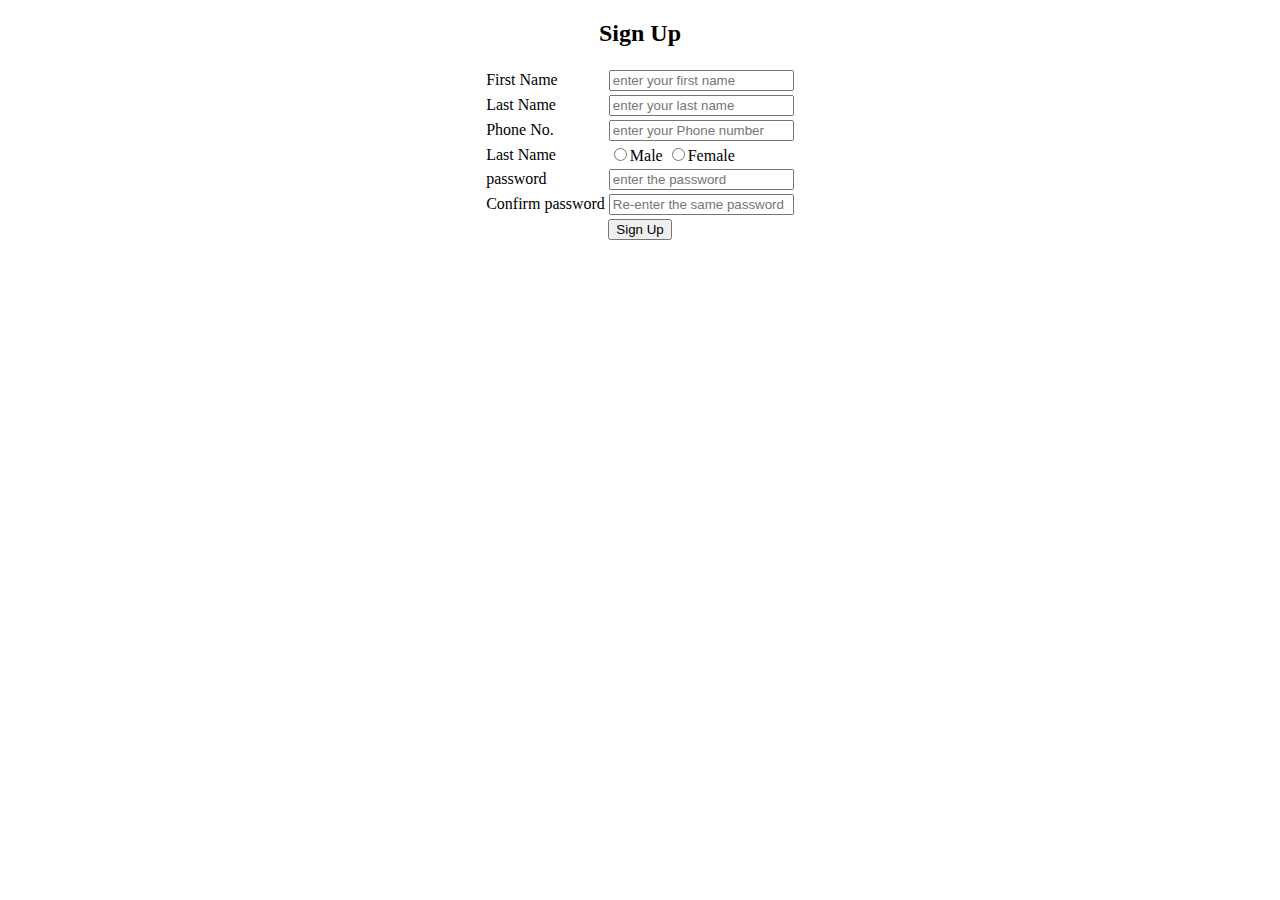
<file: index.html>
<!DOCTYPE html>
<html lang="en">

<head>
    <meta charset="UTF-8">
    <meta name="viewport" content="width=device-width, initial-scale=1.0">
    <title>Document</title>

</head>

<body>
    <form action="">
        <center>
            <h2>Sign Up</h2>
        </center>
        <table id="tab" align="center">
            <tr>
                <td>First Name</td>
                <td><input type="text" placeholder="enter your first name"></td>
            </tr>
            <tr>
                <td>Last Name</td>
                <td><input type="text" placeholder="enter your last name"></td>
            </tr>
            <tr>
                <td>Phone No.</td>
                <td><input type="text" placeholder="enter your Phone number"></td>
            </tr>
            <tr>
                <td>Last Name</td>
                <td><input type="radio" name="gender">Male
                    <input type="radio" name="gender">Female
                </td>
            </tr>
            <tr>
                <td>password</td>
                <td><input type="password" placeholder="enter the password"></td>
            </tr>
            <tr>
                <td>Confirm password</td>
                <td><input type="password" placeholder="Re-enter the same password"></td>
            </tr>
            <tr>
                <td colspan="2" align="center"><input id="sub_button" type="submit" name="sub" value="Sign Up"></td>
            </tr>

        </table>
    </form>

</body>

</html>
</file>
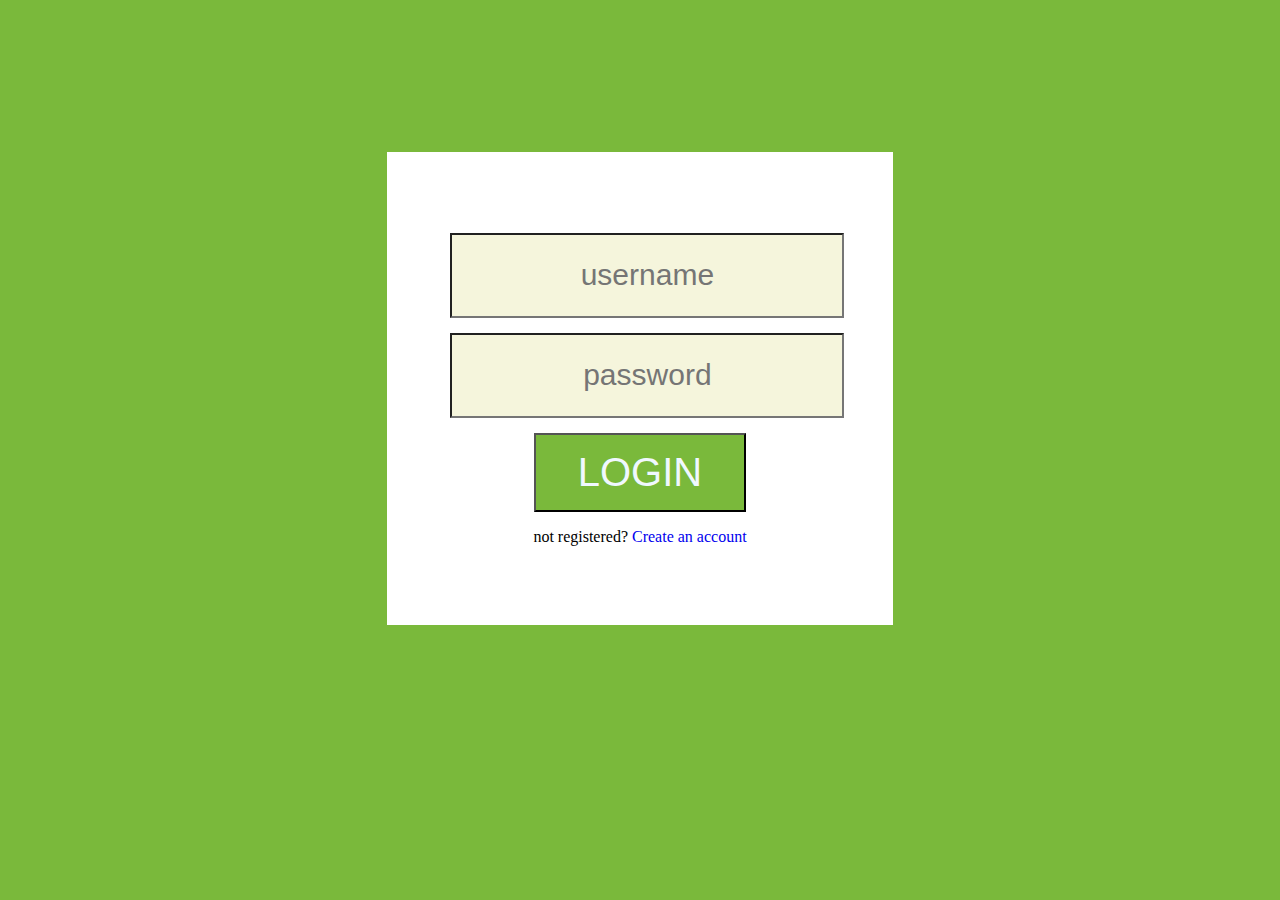
<file: login.html>
<!DOCTYPE html>
<html lang="en">

<head>
    <meta charset="UTF-8">
    <meta name="viewport" content="width=device-width, initial-scale=1.0">
    <title>LogIn</title>
    <link rel="stylesheet" href="signup.css">
</head>

<body>
    <form id="form" action="">
        <div id="outerdiv">
            <div class="innerdiv"><input class="innertext" type="text" placeholder="username"></div>
            <div class="innerdiv"><input class="innertext" type="text" placeholder="password"></div>
            <div class="innerdiv"><button>LOGIN</button>
                <p>not registered? <a href="sign_up.html">Create an account</a></p>
            </div>
        </div>
    </form>

</body>

</html>
</file>
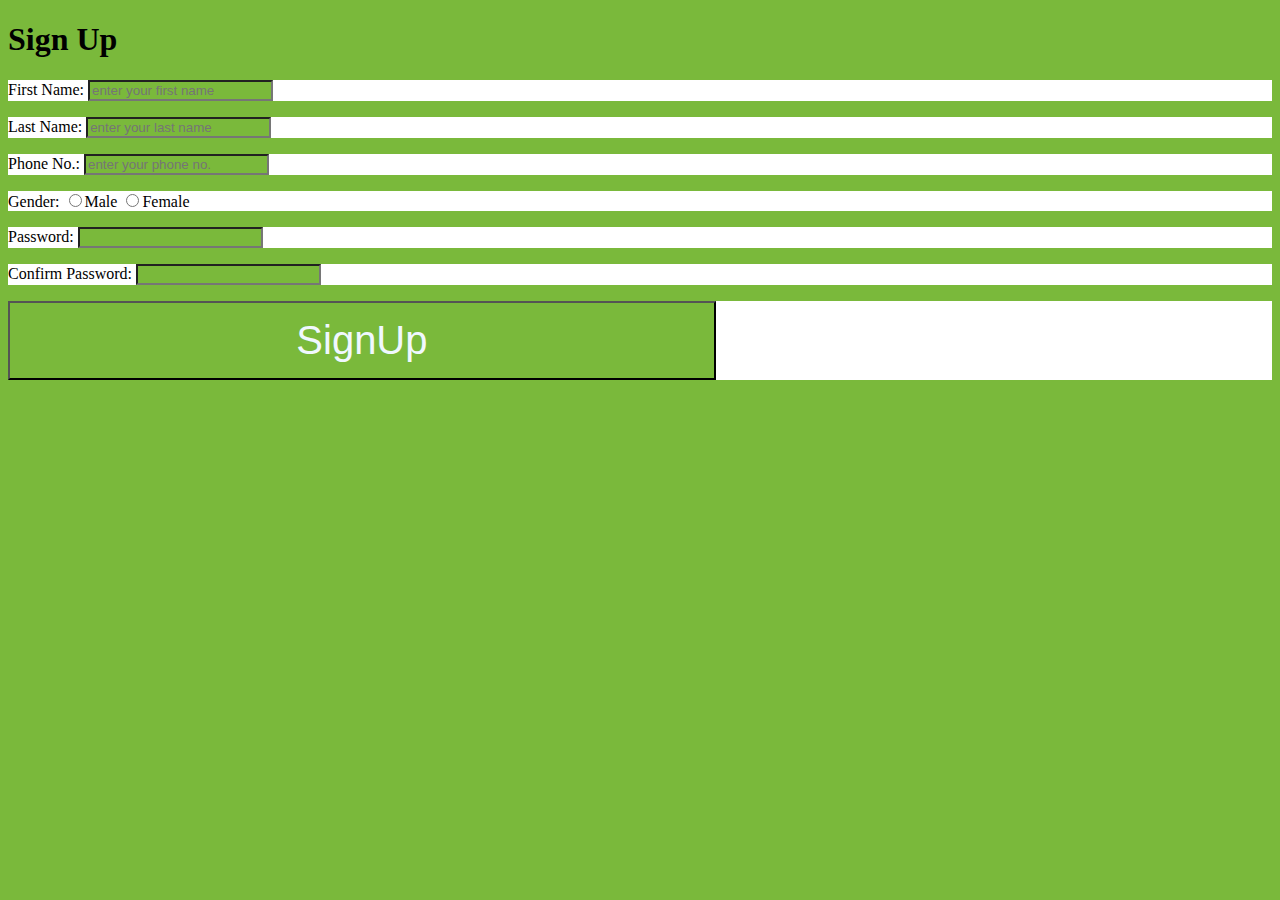
<file: sign_up.html>
<!DOCTYPE html>
<html lang="en">

<head>
    <meta charset="UTF-8">
    <meta name="viewport" content="width=device-width, initial-scale=1.0">
    <title>Document</title>
    <link rel="stylesheet" href="signup.css">
</head>

<body>
    <div>
        <form id="form_sign" action="">
            <h1>Sign Up</h1>
            <p class="para">First Name: <input class="para" type="text" placeholder="enter your first name"></p>
            <p class="para">Last Name: <input class="para" type="text" placeholder="enter your last name"></p>
            <p class="para">Phone No.: <input class="para" type="text" placeholder="enter your phone no."></p>
            <p class="para">Gender: <input class="para" type="radio" name="gender">Male
                <input class="para" type="radio" name="gender">Female
            </p>
            <p class="para">Password: <input class="para" type="password"></p>
            <p class="para">Confirm Password: <input class="para" type="password"></p>
            <p class="para"><button>SignUp</button></p>
        </form>
    </div>
</body>

</html>
</file>
<file: signup.css>
* {
    background-color: rgb(122, 185, 59);
}

#outerdiv {
    background-color: white;
    display: inline;
    margin-left: 20%;
    text-align: center;
    height: 50%;

}


button {
    background-color: rgb(122, 185, 59);
    color: aliceblue;
    font-size: 40px;
    background-size: 45px;
    width: 56%;
    height: 79px;
}

.innertext {
    background-color: beige;
    color: rgb(254, 245, 207);
    font-size: 30px;
    text-align: center;
    height: 79px;
    margin-bottom: 15px;

}

#form {
    background-color: white;
    margin-left: 30%;
    margin-top: 12%;
    margin-right: 30%;
    padding: 5% 5% 5% 5%;
}

p {
    background-color: white;

}

a {
    text-decoration: none;
    background-color: white;
}

.innerdiv {
    background-color: white;
}
</file>
